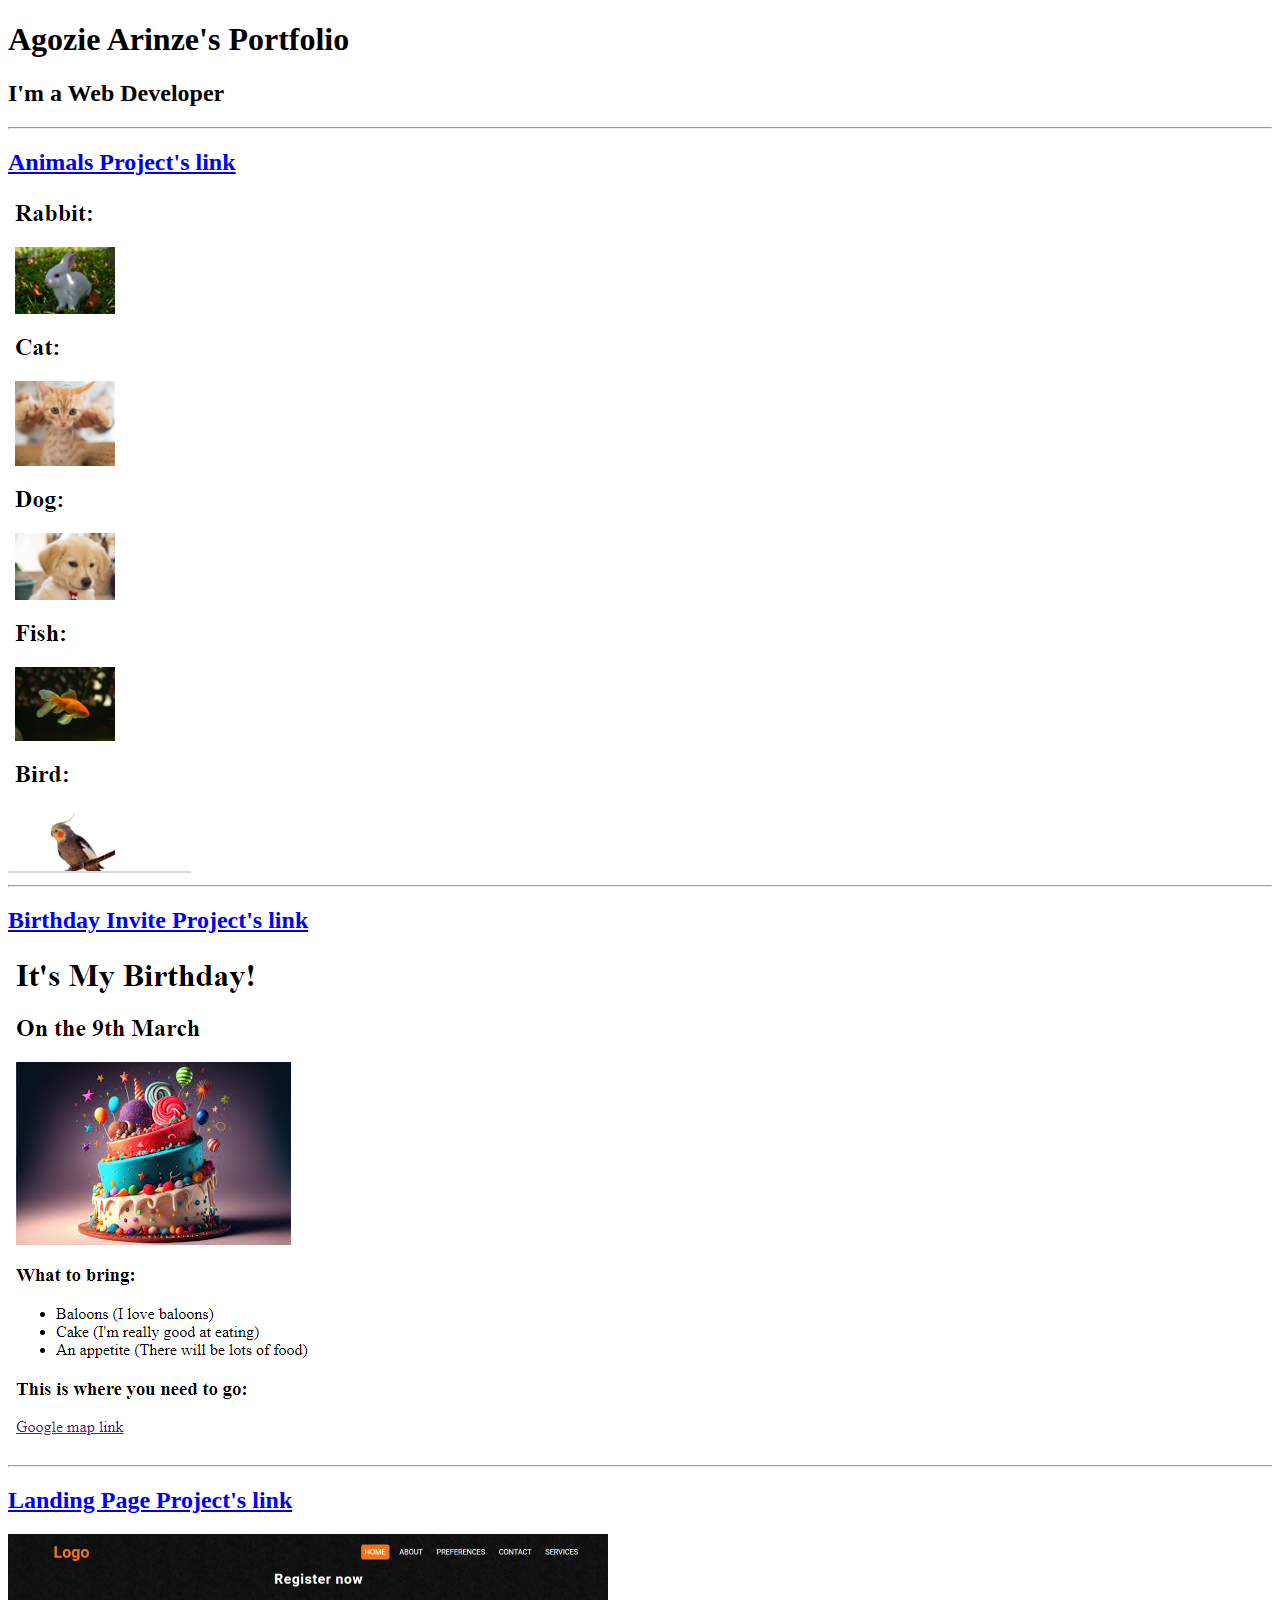
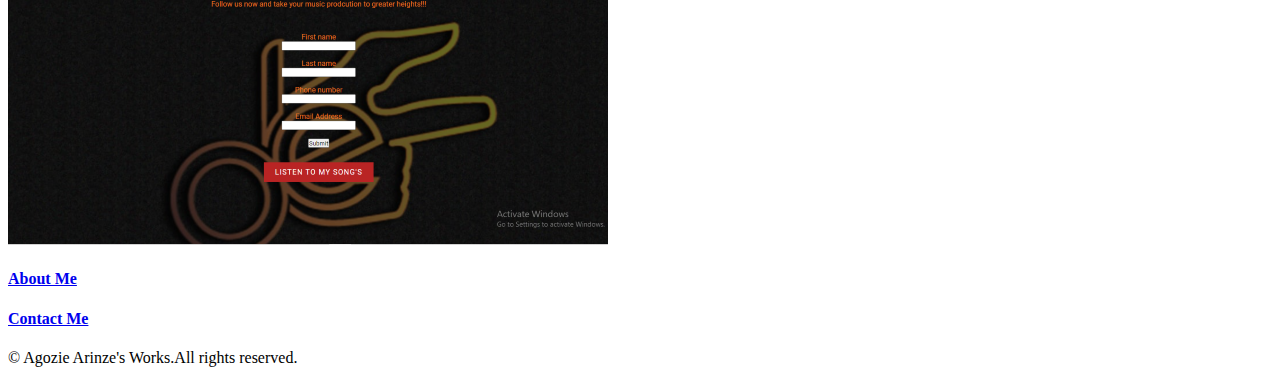
<file: index.html>
<!-- TODO 1: Create the HTML Boilerplate -->
 <!DOCTYPE html>
 <html lang="en">
 <head>
    <meta charset="UTF-8">
    <meta name="viewport" content="width=device-width, initial-scale=1.0">
    <title>My Portfolio Website</title>
 </head>
 <!-- TODO 2: Add Your previous projects' HTML into the public folder -->
 <body>
   <h1>Agozie Arinze's Portfolio</h1>
   <h2>I'm a Web Developer</h2>
<hr>
   <h2><a href="./public/animals.html">Animals Project's link</a><br></h2>
   <img src="./assets/images/Animals.png" alt="animls project preview"><br>
<hr>
   <h2><a href="./public/birthdayproject.html">Birthday Invite Project's link</a><br></h2>
   <img src="./assets/images/cakeproject.png" alt="birthday invite project preview"><br>
<hr>
   <h2><a href="https://agoziearinze.github.io/DefFingaz/">Landing Page Project's link</a><br></h2>
   <img src="./assets/images/deffingaz2.png" alt="landing page proejct preview"><br>

<h4><a href="./public/about.html">About Me</a></h4>
<h4><a href="./public/contact.html">Contact Me</a></h4>

<footer>
   <p>© Agozie Arinze's Works.All rights reserved.</p>
</footer>

 </body>
 </html>

<!-- TODO 7: Add the Contact Me and About Me page links -->
</file>
